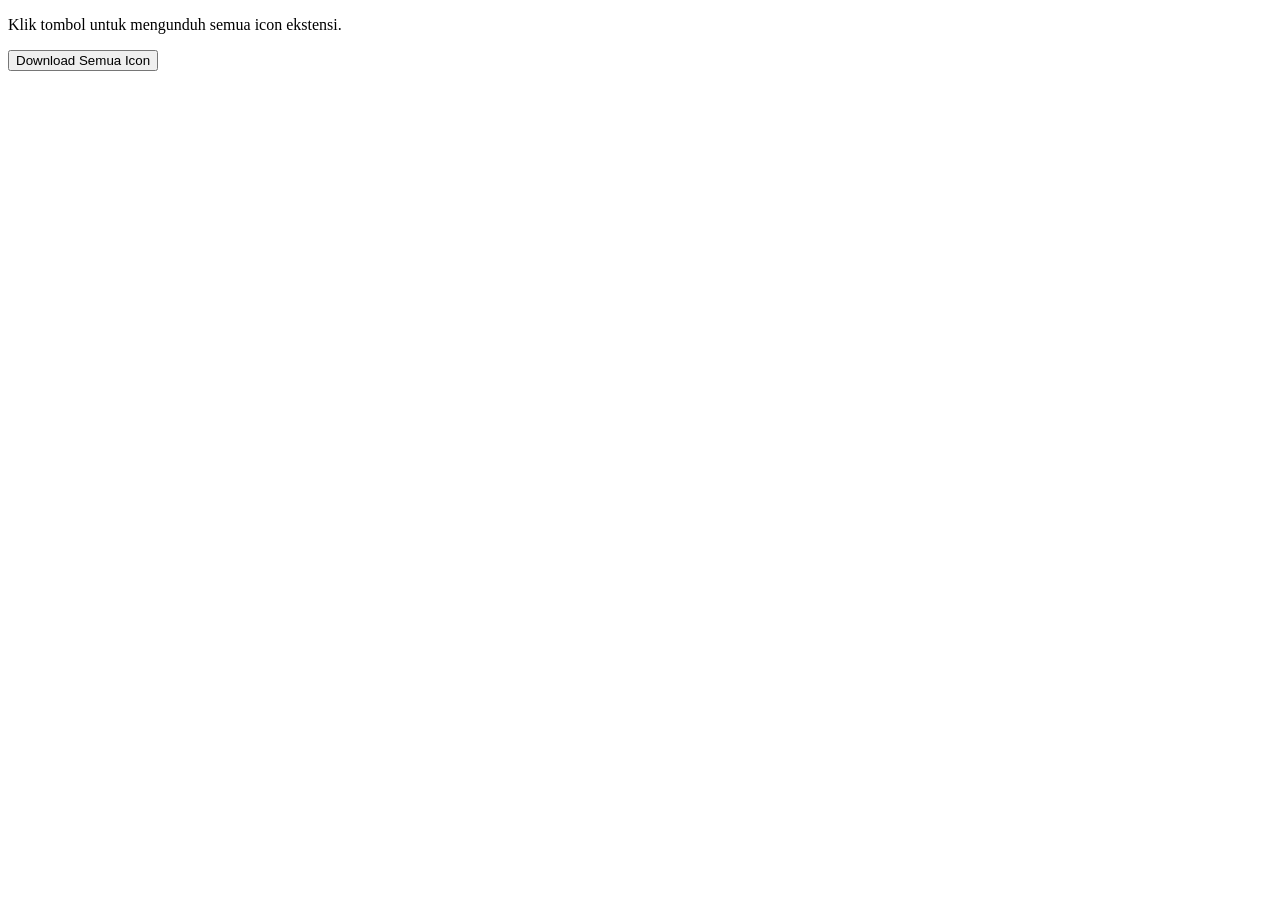
<file: generate-icons.html>
<!DOCTYPE html>
<html>
<head><title>Generate Icons</title></head>
<body>
<p>Klik tombol untuk mengunduh semua icon ekstensi.</p>
<button onclick="generateAll()">Download Semua Icon</button>
<script>
function drawIcon(size) {
  const canvas = document.createElement('canvas');
  canvas.width = size;
  canvas.height = size;
  const ctx = canvas.getContext('2d');
  const r = size * 0.1;

  // Background rounded rect
  ctx.fillStyle = '#4f46e5';
  ctx.beginPath();
  ctx.moveTo(r, 0);
  ctx.lineTo(size - r, 0);
  ctx.quadraticCurveTo(size, 0, size, r);
  ctx.lineTo(size, size - r);
  ctx.quadraticCurveTo(size, size, size - r, size);
  ctx.lineTo(r, size);
  ctx.quadraticCurveTo(0, size, 0, size - r);
  ctx.lineTo(0, r);
  ctx.quadraticCurveTo(0, 0, r, 0);
  ctx.closePath();
  ctx.fill();

  // Pen icon (white)
  ctx.strokeStyle = '#ffffff';
  ctx.fillStyle = '#ffffff';
  ctx.lineWidth = size * 0.08;
  ctx.lineCap = 'round';
  ctx.lineJoin = 'round';

  const p = size * 0.2;
  // Pen body diagonal line
  ctx.beginPath();
  ctx.moveTo(size * 0.62, p);
  ctx.lineTo(size - p, size * 0.38);
  ctx.lineTo(size * 0.35, size * 0.65);
  ctx.lineTo(p, size - p);
  ctx.closePath();
  ctx.stroke();

  // Lines (article lines)
  ctx.lineWidth = size * 0.06;
  ctx.beginPath();
  ctx.moveTo(p, size * 0.78);
  ctx.lineTo(size * 0.28, size * 0.78);
  ctx.stroke();

  return canvas;
}

function downloadCanvas(canvas, filename) {
  const a = document.createElement('a');
  a.download = filename;
  a.href = canvas.toDataURL('image/png');
  a.click();
}

function generateAll() {
  [16, 48, 128].forEach(size => {
    const canvas = drawIcon(size);
    downloadCanvas(canvas, `icon${size}.png`);
  });
  alert('3 file icon diunduh. Pindahkan ke folder icons/ di proyek.');
}
</script>
</body>
</html>
</file>
